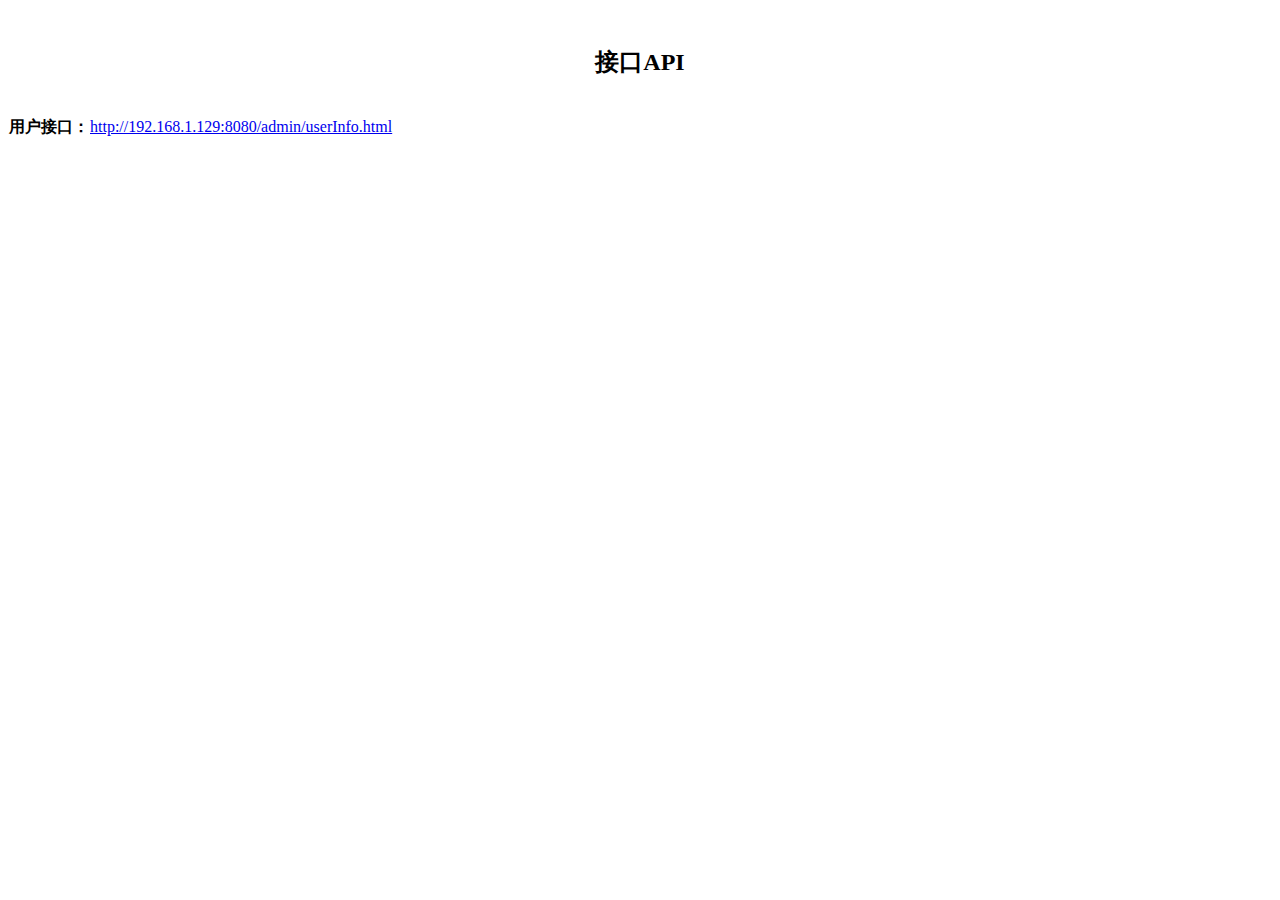
<file: web/index.html>
<!DOCTYPE html>
<html lang="en" xmlns="http://www.w3.org/1999/html">
<head>
    <meta charset="UTF-8">
    <title> 接口API</title>

    <link href="http://192.168.1.129:8080/admin/css/css.css" rel="stylesheet" type="text/css"/>
    <!--<link href="http://192.168.31.79:8080/admin/css/css.css" rel="stylesheet" type="text/css"/>-->
</head>
<br>
<h2 align="center">接口API</h2>
</br>

<table class="tabAdd" cellspacing="1px" cellpadding="0">
    <tr>
        <th class="item">用户接口：</th>
        <td class="content"><a target="_blank" href="http://192.168.1.129:8080/admin/userInfo.html">http://192.168.1.129:8080/admin/userInfo.html</a>
        <!--<td class="content"><a target="_blank" href="http://192.168.31.79:8080/admin/userInfo.html">http://192.168.31.79:8080/admin/userInfo.html</a>-->
        </td>
    </tr>
</table>
</body>
</html>
</file>
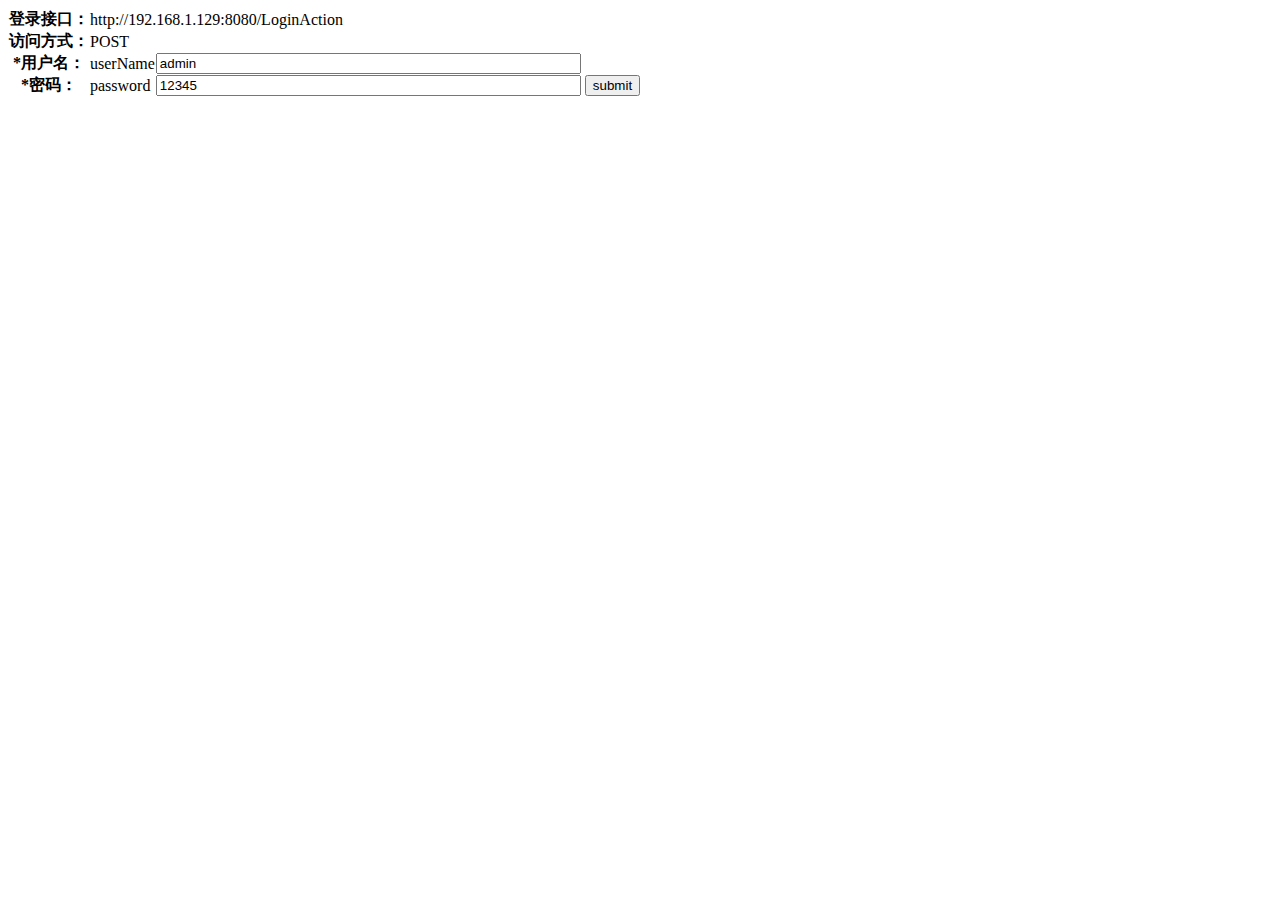
<file: web/admin/userInfo.html>
<!DOCTYPE html>
<html lang="en">
<head>
    <meta charset="UTF-8">
    <title>Title</title>

    <link href="http://192.168.1.129:8080/admin/css/css.css" rel="stylesheet" type="text/css"/>
    <!--<link href="http://192.168.31.79:8080/admin/css/css.css" rel="stylesheet" type="text/css"/>-->
</head>
<body>
<form action="http://192.168.1.129:8080/LoginAction" method="post" id="form">
<!--<form action="http://192.168.31.79:8080/LoginAction" method="post" id="form">-->
    <table class="tabAdd" cellspacing="1px" cellpadding="0">
        <tr>
            <th class="item" >登录接口：</th>
            <td class="content"colspan="2">http://192.168.1.129:8080/LoginAction</td>
            <!--<td class="content"colspan="2">http://192.168.31.79:8080/LoginAction</td>-->
        </tr>
        <tr>
            <th class="item" >访问方式：</th>
            <td class="content"colspan="2">POST</td>
        </tr>
        <tr>
            <th class="item"><span class="force">*</span>用户名：</th>
            <td class="fieldName">userName</td>
            <td class="content">
                <input value="admin" TYPE="text" name="userName" size="50"/>
            </td>
        </tr>
        <tr>
            <th class="item"><span class="force">*</span>密码：</th>
            <td class="fieldName">password</td>
            <td class="content">
                <input value="12345" TYPE="text" name="password" size="50"/>
                <input type="submit" value="submit">
            </td>
        </tr>
    </table>
    <br/><br/>
</form>

</body>
</html>
</file>
